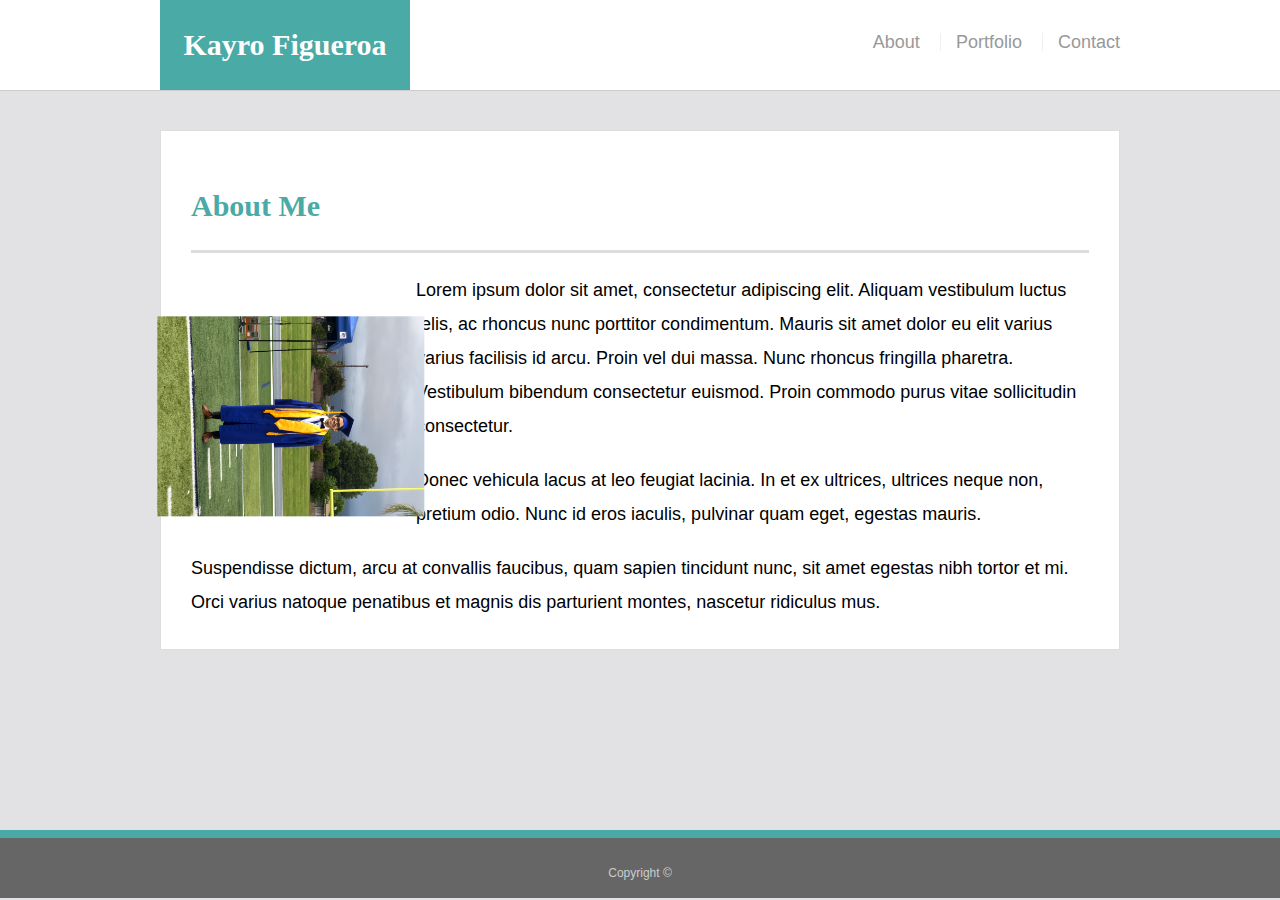
<file: index.html>
<!doctype html>
<html lang="en-us">

<head>
    <meta charset="UTF-8">
    <title>About | Your Name</title>
    <link rel="stylesheet" type="text/css" href="assests/css/style.css">
    <meta name="viewport" content="width=device-width, initial-scale=1">
</head>

<body>

    <header id="masthead">
        <div class="container">
            <a href="index.html" id="logo">Kayro Figueroa</a>
            <nav>
                <a href="index.html">About</a>
                <a href="portfolio.html">Portfolio</a>
                <a href="contact.html">Contact</a>
            </nav>
        </div>
    </header>

    <div id="main-container" class="container">
        <section class="main-section">
            <h1>About Me</h1>

            <img src="assests\images\IMG_7722.JPG" class="auth-image" alt="Your Name">

            <p>Lorem ipsum dolor sit amet, consectetur adipiscing elit. Aliquam vestibulum luctus felis, ac rhoncus nunc
                porttitor condimentum. Mauris sit amet dolor eu elit varius varius facilisis id arcu. Proin vel dui
                massa. Nunc rhoncus fringilla pharetra. Vestibulum bibendum consectetur euismod. Proin commodo purus
                vitae sollicitudin consectetur.</p>

            <p>Donec vehicula lacus at leo feugiat lacinia. In et ex ultrices, ultrices neque non, pretium odio. Nunc id
                eros iaculis, pulvinar quam eget, egestas mauris.</p>

            <p>Suspendisse dictum, arcu at convallis faucibus, quam sapien tincidunt nunc, sit amet egestas nibh tortor
                et mi. Orci varius natoque penatibus et magnis dis parturient montes, nascetur ridiculus mus.</p>

        </section>

    </div>

    <footer>
        <div class="container" id="footer-container">
            Copyright &copy;
        </div>
    </footer>
</body>

</html>
</file>
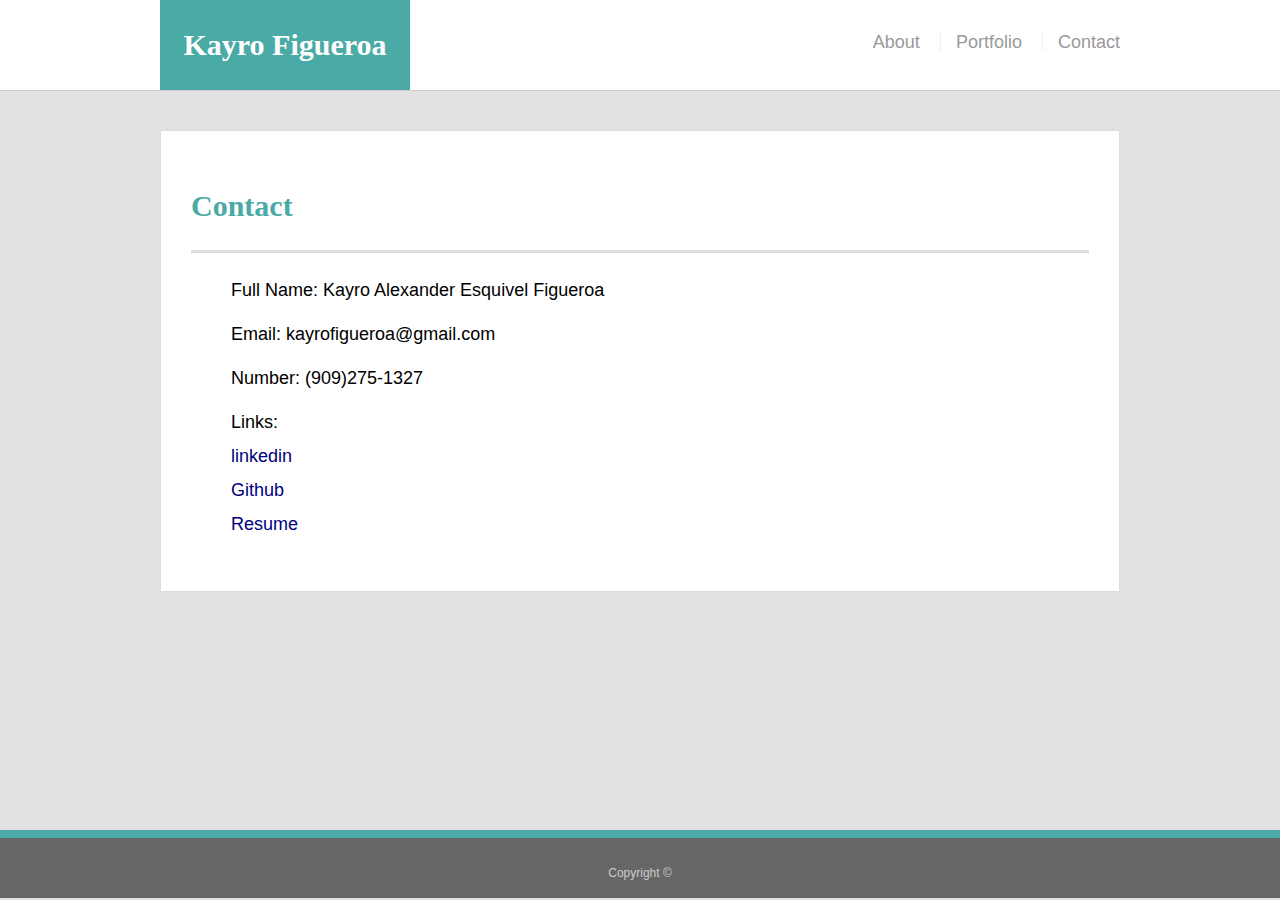
<file: contact.html>
<!doctype html>
<html lang="en-us">

<head>
    <meta charset="UTF-8">
    <title>Contact | Your Name</title>
    <link rel="stylesheet" type="text/css" href="assests/css/style.css">
    <meta name="viewport" content="width=device-width, initial-scale=1">
</head>

<body>

    <header id="masthead">
        <div class="container">
            <a href="index.html" id="logo">Kayro Figueroa</a>
            <nav>
                <a href="index.html">About</a>
                <a href="portfolio.html">Portfolio</a>
                <a href="contact.html">Contact</a>
            </nav>
        </div>
    </header>

    <div id="main-container" class="container">
        <section class="main-section">
            <h1>Contact</h1>

            <form id="contact-form">
                <ul>
                    <li class="ulysses">
                        <label for="name">Full Name: Kayro Alexander Esquivel Figueroa </label>
                    </li>
                    <li class="ulysses">
                        <label for="email">Email: kayrofigueroa@gmail.com</label>
                    </li>
                    <li class="ulysses">
                        <label for="number">Number: (909)275-1327</label>
                    </li>
                    <li class="ulysses">
                        <label for="message">Links:</label>
                        <a href="https://www.linkedin.com/in/kayro-figueroa-16411816b/ " target="_blank">linkedin</a>
                        <br>
                        <a href="https://github.com/Unevenmageta?tab=repositories" target="_blank">Github</a>
                        <br>
                        <a href="assests/images/Resume PDF.pdf" target="_blank">Resume</a>

                    </li>
                </ul>

            </form>

        </section>

    </div>

    <footer>
        <div class="container" id="footer-container">
            Copyright &copy;
        </div>
    </footer>
</body>

</html>
</file>
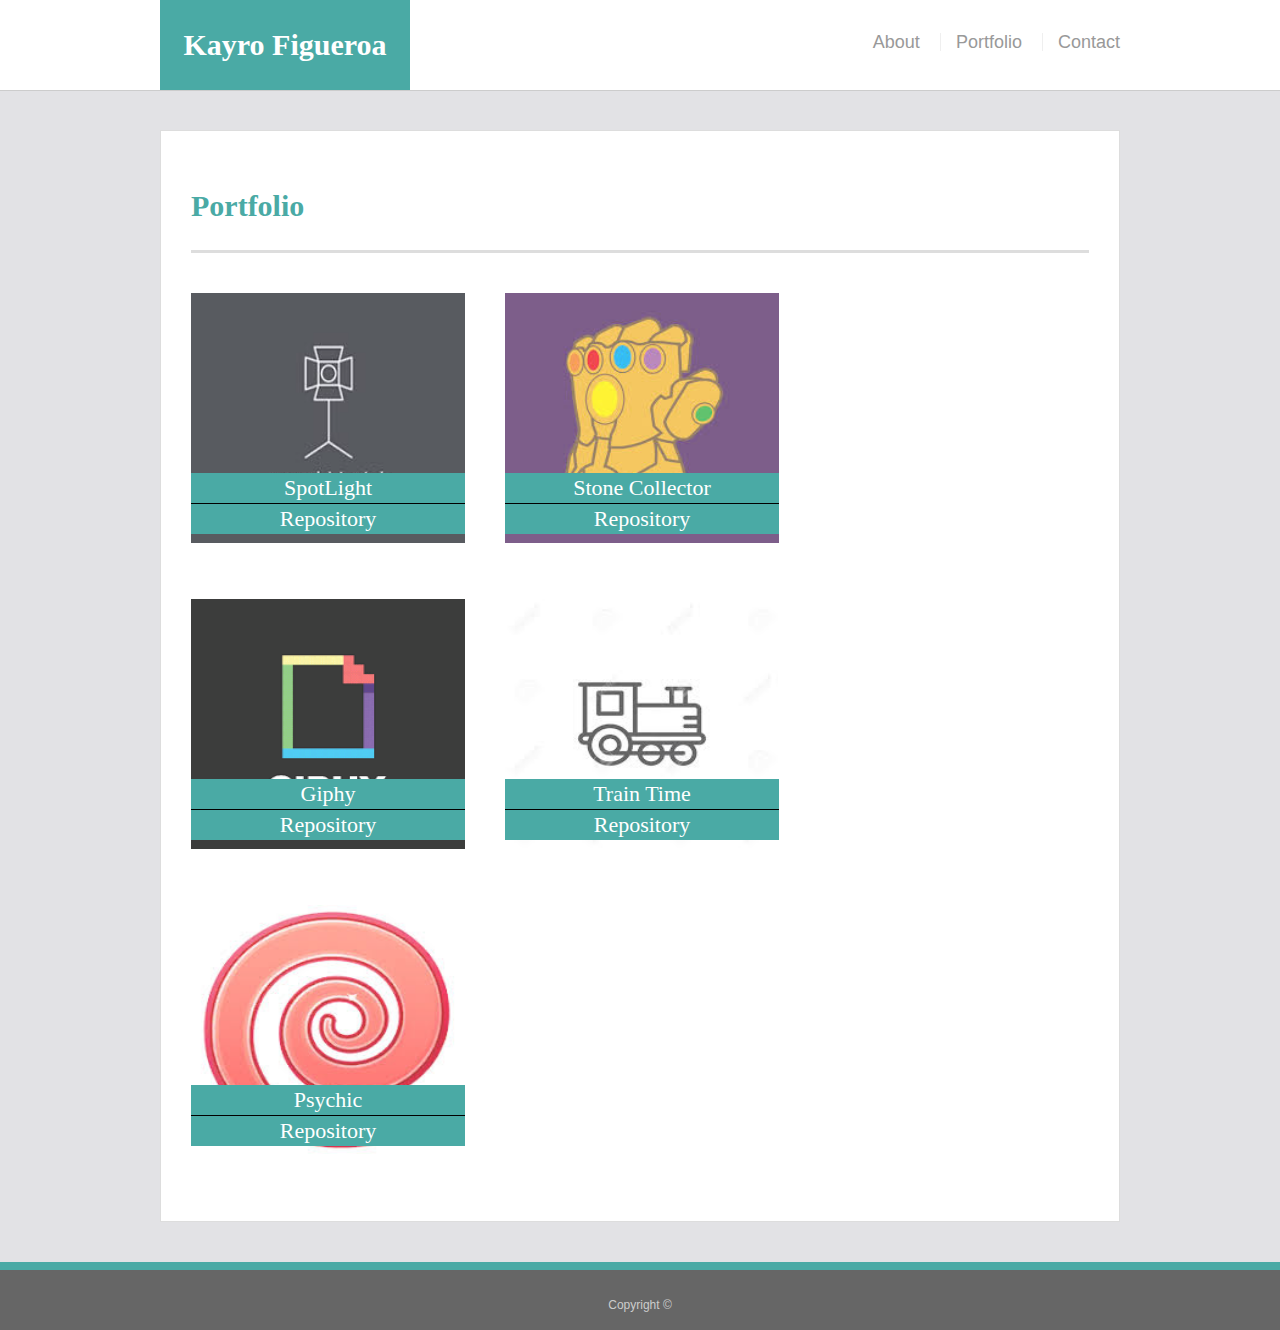
<file: portfolio.html>
<!doctype html>
<html lang="en-us">

<head>
    <meta charset="UTF-8">
    <title>Portfolio | Your Name</title>
    <link rel="stylesheet" type="text/css" href="assests/css/style.css">
    <meta name="viewport" content="width=device-width, initial-scale=1">
</head>

<body>

    <header id="masthead">
        <div class="container">
            <a href="index.html" id="logo">Kayro Figueroa</a>
            <nav>
                <a href="index.html">About</a>
                <a href="portfolio.html">Portfolio</a>
                <a href="contact.html">Contact</a>
            </nav>
        </div>
    </header>

    <div id="main-container" class="container">
        <section class="main-section">
            <h1>Portfolio</h1>

            <div class="work">
                <img class="project-image" src="assests/images/spotlight.jpg" alt="SpotLight">
                <div class="LinkDiv">
                    
                    <a  href="https://jbohlig.github.io/Project-1" target="_blank">
                        <h3 class="firstLink">SpotLight</h3>
                    </a>
                    <a  href="https://github.com/jbohlig/Project-1" target="_blank">
                        <h3 class="secondLink">Repository</h3>
                    </a>

                </div>

            </div>

            <div class="work">
                <img class="project-image" src="assests/images/gauntlet.jpg" alt="Stone Collector">

                <a href="http://unevenmageta.github.io/unit-4-game" target="_blank">
                    <h3 class="firstLink" >Stone Collector</h3>
                </a>
                <a  href="https://github.com/Unevenmageta/unit-4-game" target="_blank">
                    <h3 class="secondLink">Repository</h3>
                </a>
            </div>

            <div class="work">
                <img class="project-image" src="assests/images/giphy.png" alt="Giphy">

                <a href="http://unevenmageta.github.io/Giphy" target="_blank">
                    <h3 class="firstLink">Giphy</h3>
                </a>
                <a  href="https://github.com/Unevenmageta/Giphy" target="_blank">
                    <h3 class="secondLink">Repository</h3>
                </a>
            </div>

            <div class="work">
                <img class="project-image" src="assests/images/train.jpg" alt="Train Times">

                <a href="http://unevenmageta.github.io/Train-Time" target="_blank">
                    <h3 class="firstLink">Train Time</h3>
                </a>
                <a  href="https://github.com/Unevenmageta/Train-Time" target="_blank">
                    <h3 class="secondLink">Repository</h3>
                </a>
            </div>

            <div class="work">
                <img class="project-image" src="assests/images/psychic.jpg" alt="Psychic">

                <a href="http://unevenmageta.github.io/Psychic-Game" target="_blank">
                    <h3 class="firstLink">Psychic</h3>
                </a>
                <a  href="https://github.com/Unevenmageta/Psychic-Game" target="_blank">
                    <h3 class="secondLink">Repository</h3>
                </a>
            </div>

        </section>

    </div>

    <footer>
        <div class="container" id="footer-container">
            Copyright &copy;
        </div>
    </footer>
</body>

</html>
</file>
<file: assests/css/style.css>
body {
    font-family: Arial, "Helvetica Neue", Helvetica, sans-serif;
    font-size: 18px;
    line-height: 34px;
    background-color: #e2e2e5;
    margin:0px;
    /* background-image: url("/assests/images/dark-paths.png"); */

  }
  
  * {

    box-sizing: border-box;
  }
  
  /* general */
  
  .container {
    width: 100%;
    max-width: 960px;
    margin: 0 auto;
    clear: both;
  }
  
  h1,
  h2,
  h3,
  p {
    margin-bottom: 20px;
  }
  
  p:last-child {
    margin-bottom: 0;
  }
  
  h1,
  h2,
  h3 {
    font-family: Georgia, Times, "Times New Roman", serif;
    font-weight: 700;
    color: #4aaaa5;
  }
  
  h1 {
    padding-bottom: 20px;
    font-size: 30px;
    line-height: 49px;
    border-bottom: 3px solid #dddddd;
  }
  
  h2,
  h3 {
    font-size: 22px;
  }

  .project-image{
    height: 250px;
    width: 150px;

  }
  
  /* header */
  
  #masthead {
    position: fixed;
    z-index: 99;
    width: 100%;
    margin: 0 0 30px;
    overflow: auto;
    color: #ffffff;
    background: #ffffff;
    border-bottom: 1.5px solid #cccccc;
  }
  
  #logo {
    float: left;
    width: 250px;
    height: 90px;
    font-family: Georgia, Times, "Times New Roman", serif;
    font-size: 30px;
    font-weight: 700;
    line-height: 90px;
    color: #ffffff;
    text-align: center;
    text-decoration: none;
    background: #4aaaa5;
  }
  
  nav {
    float: right;
    margin-top: 25px;
  }
  
  nav a {
    display: inline-block;
    padding-left: 15px;
    margin-left: 15px;
    line-height: 18px;
    color: #999;
    text-decoration: none;
    border-left: 1px solid #efefef;
  }
  
  nav a:first-child {
    border-left: 0 none;
  }
  .ulysses{
list-style-type: none;
  }
  /* footer */
  
  footer {
    padding: 30px 0;
    width:100%;
    clear: both;
    font-size: 12px;
    color: #ffffff;
    color: #cccccc;
    text-align: center;
    background: #666666;
    border-top: 8px solid #4aaaa5;
    margin-bottom: 0px;
    height: 50px;
  }
  #footer-container{
    line-height: 10px;
  }
  
  h3, h2 {
    padding-bottom: 20px;
    margin-bottom: 15px;
    line-height: 22px;
    border-bottom: 2px solid #eeeeee;
  }
  
  /* main */
  
  #main-container {
    padding-top: 130px;
    min-height: calc(100vh - 70px);
  }
  
  .main-section {
    float: left;
    width: 100%;
    max-width: 960px;
    padding: 30px;
    margin: 0 0 40px;
    background: #ffffff;
    border: 1px solid #dddddd;
  }
  
  /* portfolio page */
  
  .work {
    position: relative;
    float: left;
    width: 274px;
    margin: 20px 0 25px;
    overflow: auto;
  
    
  }
  
  .work:nth-child(even) {
    margin-right: 40px;
  }
  
  .work img {
    width: 100%;
    border: 0 none;
    opacity: 0.8;
    
  }
  
   .firstLink {
    position: absolute;
    bottom: 20px;
    width: 100%;
    padding: 15px;
    height: 10px;
    margin-bottom: 0;
    font-weight: 300;
    line-height: 0px;
    color: #ffffff;
    text-align: center;
    background: #4aaaa5;
    border: 0px;
    border-bottom: 1px;
    border-style: solid ;
    border-color: black;
    margin-bottom: 30px;

  }

  .secondLink{
    position: absolute;
    bottom: 20px;
    width: 100%;
    padding: 15px;
    height: 10px;
    margin-bottom: 0;
    font-weight: 300;
    line-height: 0px;
    color: #ffffff;
    text-align: center;
    background: #4aaaa5;
    border-bottom: 0;

  }

   /* #LinkDiv{ 
     position: relative;
    width: 100%;
     
   }  */
   

  /* About me Picture */
  .auth-image {
    float: left;
    width: 200px;
    height: auto;
    margin-top: 10px;
    margin-right: 25px;
    transform: rotate(90deg);
  }
  
  /* contact page */
  
  #contact-form ul {
    margin-bottom: 20px;
  }
  
  #contact-form li {
    margin-bottom: 10px;
  }
  
  label,
  input[type=text],
  input[type=email],
  textarea {
    display: block;
    width: 100%;
  }
  
  input[type=text],
  input[type=email],
  textarea {
    height: 35px;
    padding: 0 10px;
    font-size: 14px;
    border: 1px solid #dddddd;
  }
  
  textarea {
    height: 200px;
  }
  
  input[type=submit] {
    padding: 10px 30px;
    font-size: 18px;
    color: #ffffff;
    cursor: pointer;
    background: #4aaaa5;
    border: 0 none;
    margin-left: 40px;
  }

  .ulysses a{
    text-decoration: none;
    color: navy;
  }



  
    @media (max-width:980px){
        body{
            margin: 10px;
           
        }
         #logo{
             width:250px;

         }
        .container{
            
            width:100%;
        }
     
        #masthead{
             width: 97%;
     
         }
     
         .container{
             width:100%;
         }
     
  

         nav{
             padding-left: 60px;
             float: right;
             width:60%;
         }
     
    
    }

    @media (max-width:768px){
        
     
        body{
            margin: 10px;
           
        }
         #logo{
             width:250px;

         }
        .container{
            
            width:100%;
        }
     
        #masthead{
             width: 97%;
     
         }
     
         .container{
             width:100%;
         }
     
         .auth-image{
             align-self: center;
             width: 375px;
             height: 375px;
             margin-bottom: 10px;
         }
         

         nav{
             padding-left: 60px;
             float: right;
             width:60%;
         }

    
    }



    @media (max-width:640px){
   #logo{
       width:100%;
   }

   body{
       margin: 10px;
      
   }

   .container{
       
       width:100%;
   }

   #masthead{
        width: 97%;

    }

    nav{
        width:100%;
        text-align-last: center;
    }

    .auth-image{
        align-self: center;
        width: 450px;
        height: 450px;
        margin-bottom: 10px;
    }

  

    }
</file>
